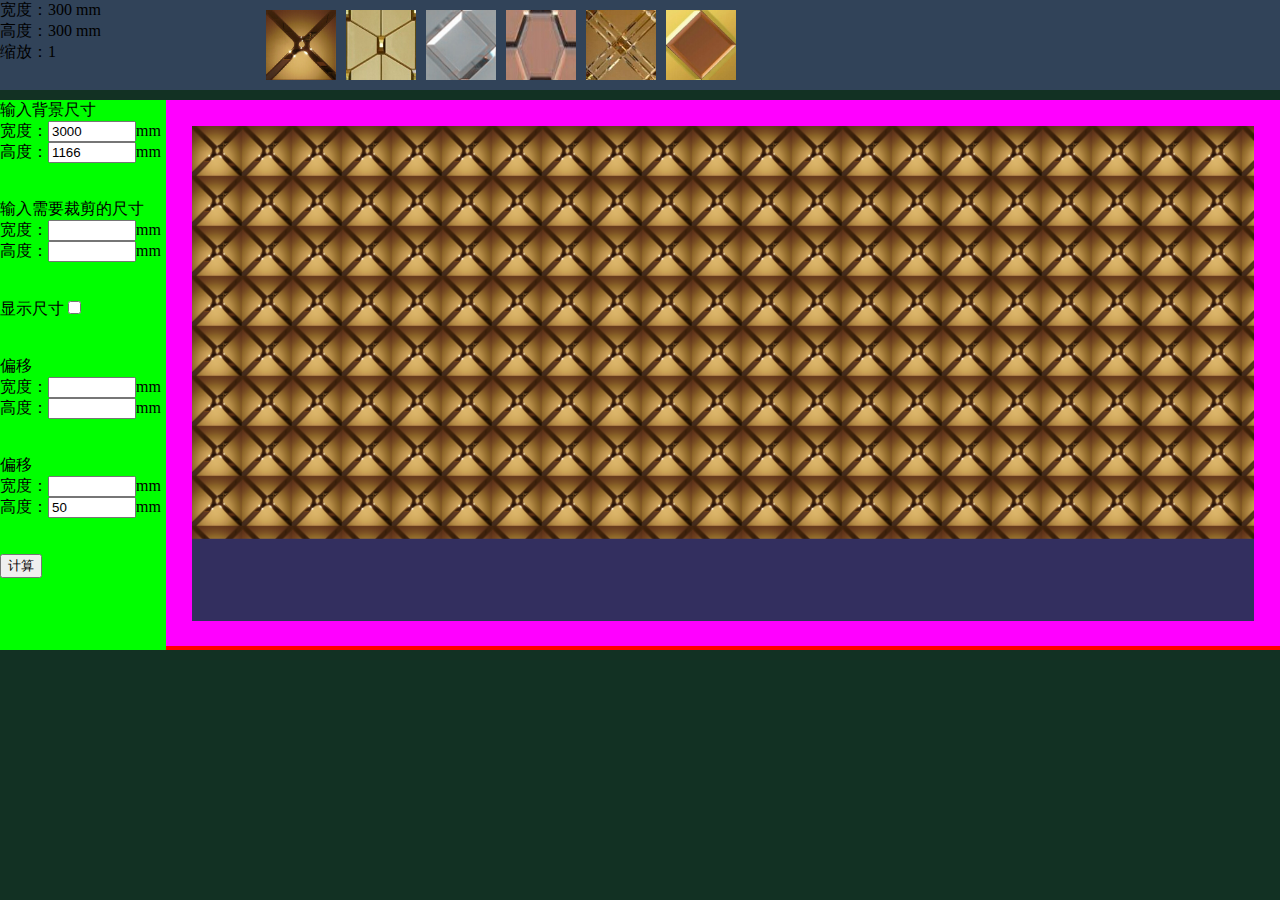
<file: index.html>
<!DOCTYPE html>
<html>
<head>
	<meta http-equiv="Content-Type" content="text/html; charset=utf-8">
	<link href="./style/style.css" rel="stylesheet" media="screen">
	<script src="./script/jquery-2.1.4.min.js" type="text/javascript"></script>
	<script src="./script/config.js" type="text/javascript"></script>
	<script src="./script/base.js" type="text/javascript"></script>
	<script src="./script/index.js" type="text/javascript"></script>
	<title>玻璃拼镜</title>
</head>
<body onload="init();">
	
		<div id="header">
			<div id="model_info">
				<span>宽度：300 mm</span><br>
				<span>高度：300 mm</span><br>
				<span>缩放：1</span><br>
			</div>
			<div id="models"></div>
		</div>
		<div id="content">
			<div id="aside">
				输入背景尺寸<br>
				宽度：<input id="id_wall_width"  type="text"  style="width:80px" value="3000" />mm<br>
				高度：<input id="id_wall_height" type="text"  style="width:80px" value="1166" />mm<br>
				<br><br>
				输入需要裁剪的尺寸<br>
				宽度：<input id="id_trim_width" type="text"  style="width:80px" />mm<br>
				高度：<input id="id_trim_height" type="text"  style="width:80px" />mm<br>
				<br><br>
				显示尺寸<input type="checkbox" /><br>
				<br><br>
				偏移<br>
				宽度：<input id="id_offset_width"  type="text" style="width:80px" />mm<br>
				高度：<input id="id_offset_height" type="text"  style="width:80px" />mm<br>
				<br><br>
				偏移<br>
				宽度：<input id="id_mouse_width"  type="text" style="width:80px" />mm<br>
				高度：<input id="id_mouse_height" type="text"  style="width:80px" />mm<br>
				<br><br>
				<button type="button" onclick="calc()">计算</button>
			</div>
			<div id="container">
				<canvas id="gallery"/>
			</div>
		</div>
	
</body>
</html>
</file>
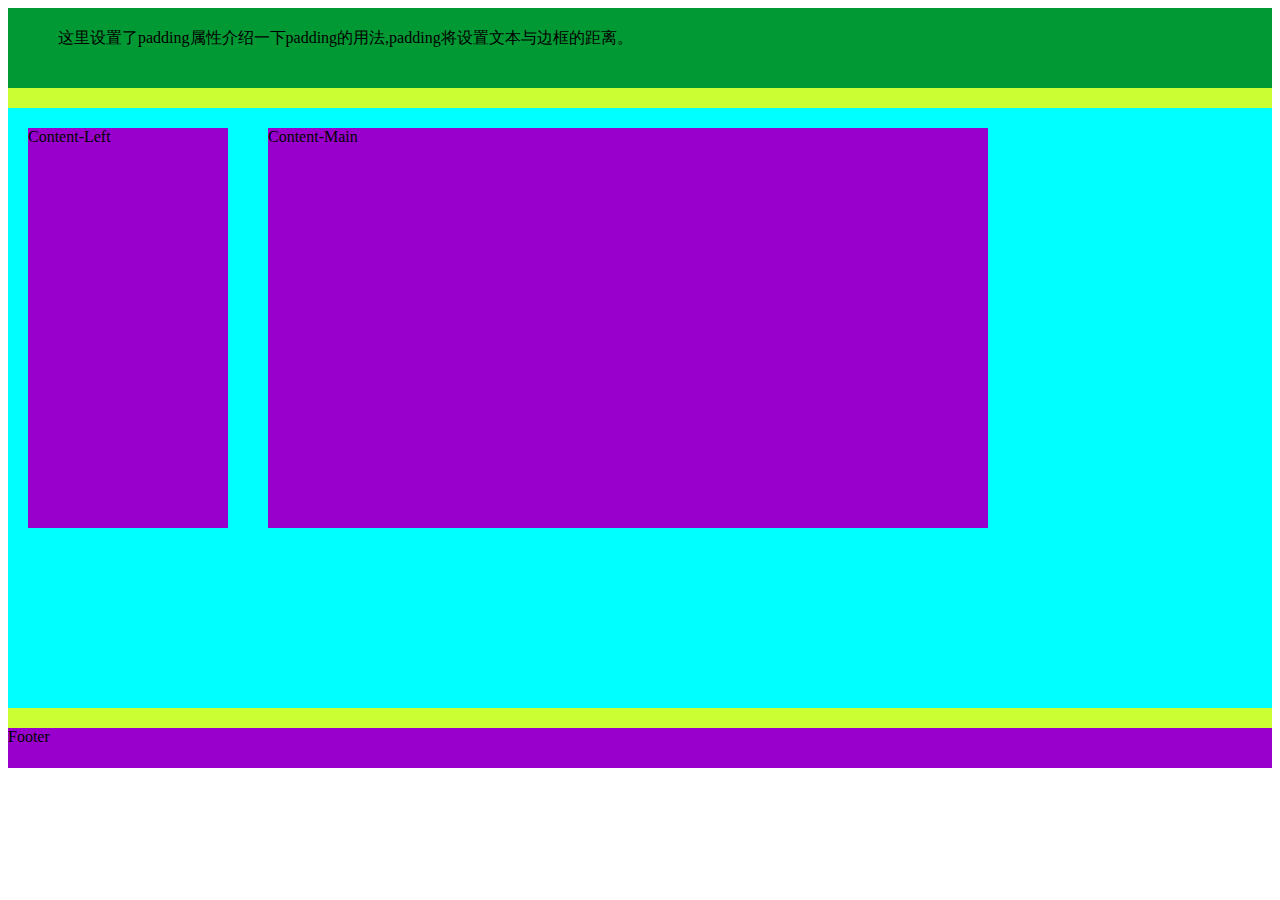
<file: layout.html>
<!DOCTYPE html PUBLIC "-//W3C//DTD XHTML 1.0 Transitional//EN" "http://www.w3.org/TR/xhtml1/DTD/xhtml1-transitional.dtd">
<html xmlns="http://www.w3.org/1999/xhtml">
<head>
<meta http-equiv="Content-Type" content="text/html; charset=utf-8" />
<title>DIV+CSS布局教程</title>
<style type="text/css">
#Container{
    width:100%;
    margin:0 auto;/*设置整个容器在浏览器中水平居中*/
    background:#CF3;
}
#Header{
    height:80px;
    background:#093;
}
#logo{
    padding-left:50px;
    padding-top:20px;
    padding-bottom:50px;
}
#Content{
    height:600px;
    /*此处对容器设置了高度，一般不建议对容器设置高度，一般使用overflow:auto;属性设置容器根据内容自适应高度，如果不指定高度或不设置自适应高度，容器将默认为1个字符高度，容器下方的布局元素（footer）设置margin-top:属性将无效*/
    margin-top:20px;/*此处讲解margin的用法，设置content与上面header元素之间的距离*/
    background:#0FF;
     
}
#Content-Left{
    height:400px;
    width:200px;
    margin:20px;/*设置元素跟其他元素的距离为20像素*/
    float:left;/*设置浮动，实现多列效果，div+Css布局中很重要的*/
    background:#90C;
}
#Content-Main{
    height:400px;
    width:720px;
    margin:20px;/*设置元素跟其他元素的距离为20像素*/
    float:left;/*设置浮动，实现多列效果，div+Css布局中很重要的*/
    background:#90C;
}
/*注：Content-Left和Content-Main元素是Content元素的子元素，两个元素使用了float:left;设置成两列，这个两个元素的宽度和这个两个元素设置的padding、margin的和一定不能大于父层Content元素的宽度，否则设置列将失败*/
#Footer{
    height:40px;
    background:#90C;
    margin-top:20px;
}
.Clear{
    clear:both;
}
</style>
</head>
 
<body>
<div id="Container">
    <div id="Header">
        <div id="logo">这里设置了padding属性介绍一下padding的用法,padding将设置文本与边框的距离。</div>
    </div>
    <div id="Content">
        <div id="Content-Left">Content-Left</div>
        <div id="Content-Main">Content-Main</div>
    </div>
    <div class="Clear"><!--如何你上面用到float,下面布局开始前最好清除一下。--></div>
    <div id="Footer">Footer</div>
</div>
</body>
</html>
</file>
<file: style/style.css>
body{
	width:100%; height: auto;
    margin:0 auto; /*设置整个容器在浏览器中水平居中*/
    background:#123123;
}

div#container{
	width:100%;
    margin:0 auto; /*设置整个容器在浏览器中水平居中*/
    background:#CF3;
}

div#header{
	width: auto; height: 90px; background-color: #314359; padding: 0px; margin:0 auto;
}

div#model_info{
	width: 20%; height: 100%; margin:0 auto; float:left;
}

div#models{
	width: 70%; height: 100%; margin:0 auto; float:left;
}

div#content{
	width: 100%; height: 550px; background-color: #ff0000; padding: 0px; margin:0 auto; margin-top:10px;
}

div#aside{
	width: 13%; height: 100%; background-color: #00ff00; padding: 0px; margin:0 auto;   float:left;
}

div#container{
	width: 83%; height: 90%; background-color: #ff00ff;  padding: 0px; margin:0; font-size: 0;
	float:left; text-align: center;
	font-size:0; padding: 2%;
}

canvas#gallery{
	width: 100%; height: 100%; background-color: #332f5f; font-size: 0;
	margin: auto auto;
}

img.model{
	width: 70px; height:70px; margin-top: 10px; margin-left: 10px;
}
</file>
